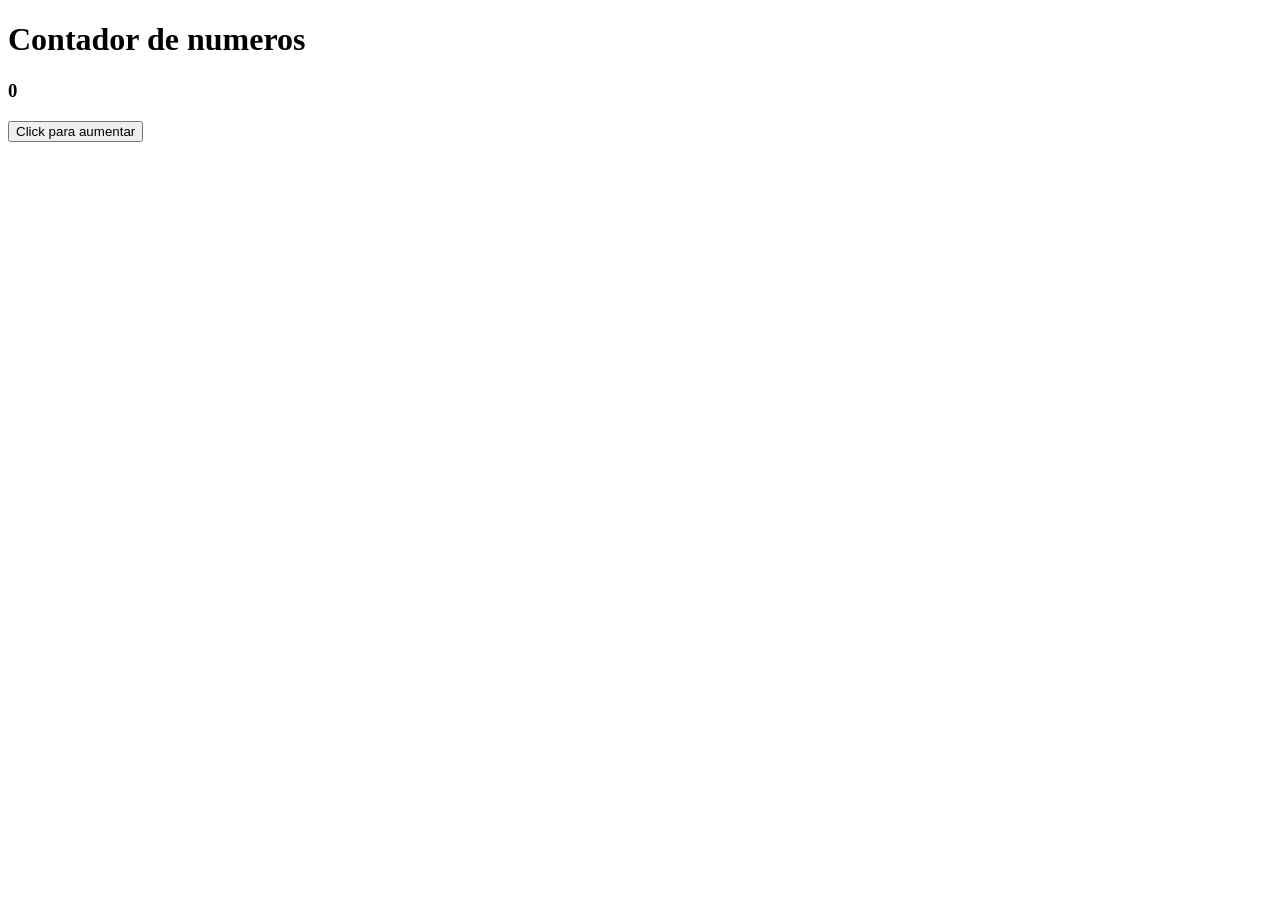
<file: Desafio - contador/index.html>
<!DOCTYPE html>
<html lang="en">
<head>
  <meta charset="UTF-8">
  <meta name="viewport" content="width=device-width, initial-scale=1.0">
  <title>Document</title>
</head>
<body>
  <h1>Contador de numeros</h1>

  <h3 id="contador">0</h3>
  <button id="aumentar-btn">Click para aumentar</button>

  <script src="script.js"></script>
</body>
</html>
</file>
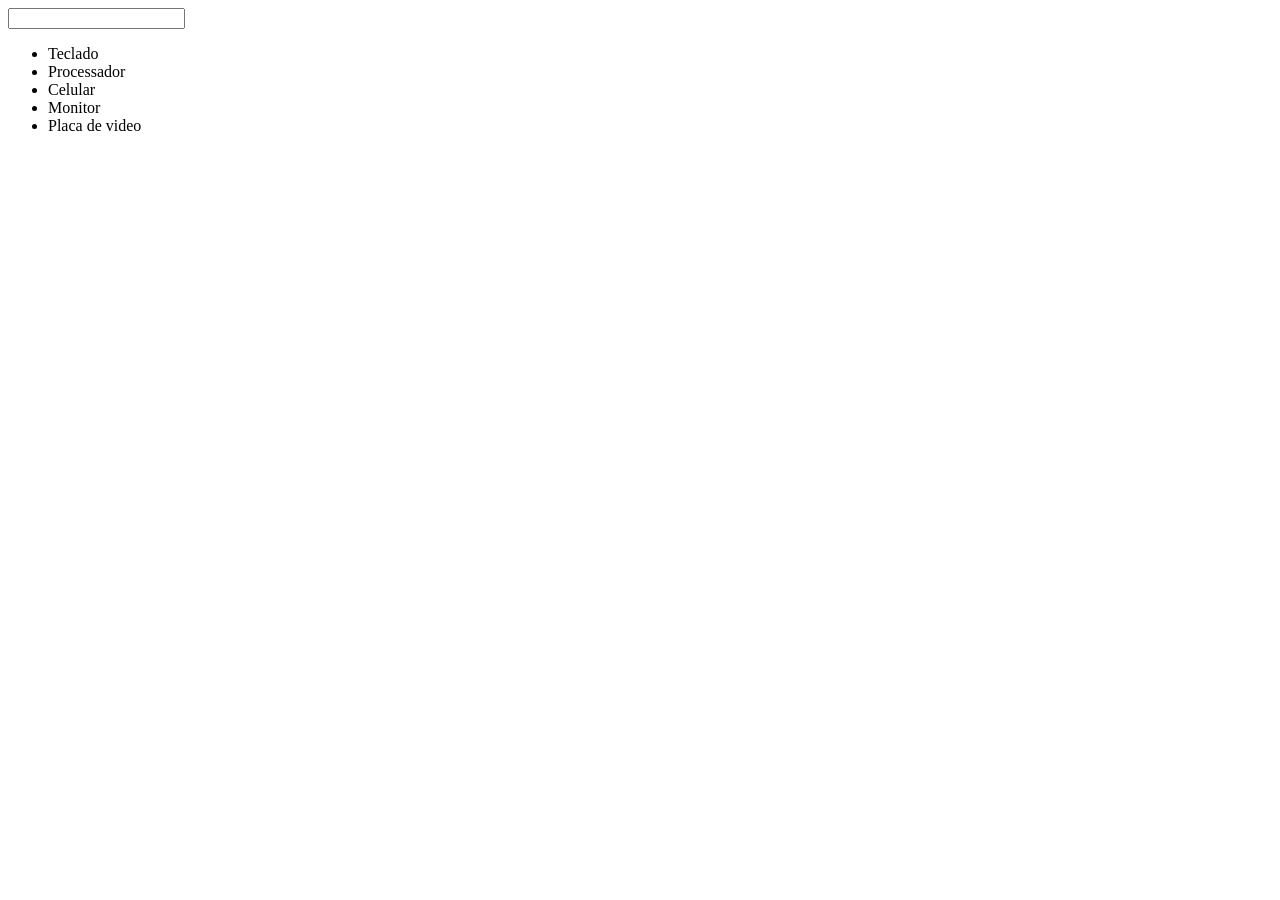
<file: Desafio - Filtro de itens/index.html>
<!DOCTYPE html>
<html lang="en">
<head>
  <meta charset="UTF-8">
  <meta name="viewport" content="width=device-width, initial-scale=1.0">
  <title>Document</title>
</head>
<body>
  <input type="text" id="filtro-input">
  <ul id="lista-itens">
    <li>Teclado</li>
    <li>Processador</li>
    <li>Celular</li>
    <li>Monitor</li>
    <li>Placa de video</li>
  </ul>

  <script src="script.js"></script>
</body>
</html>
</file>
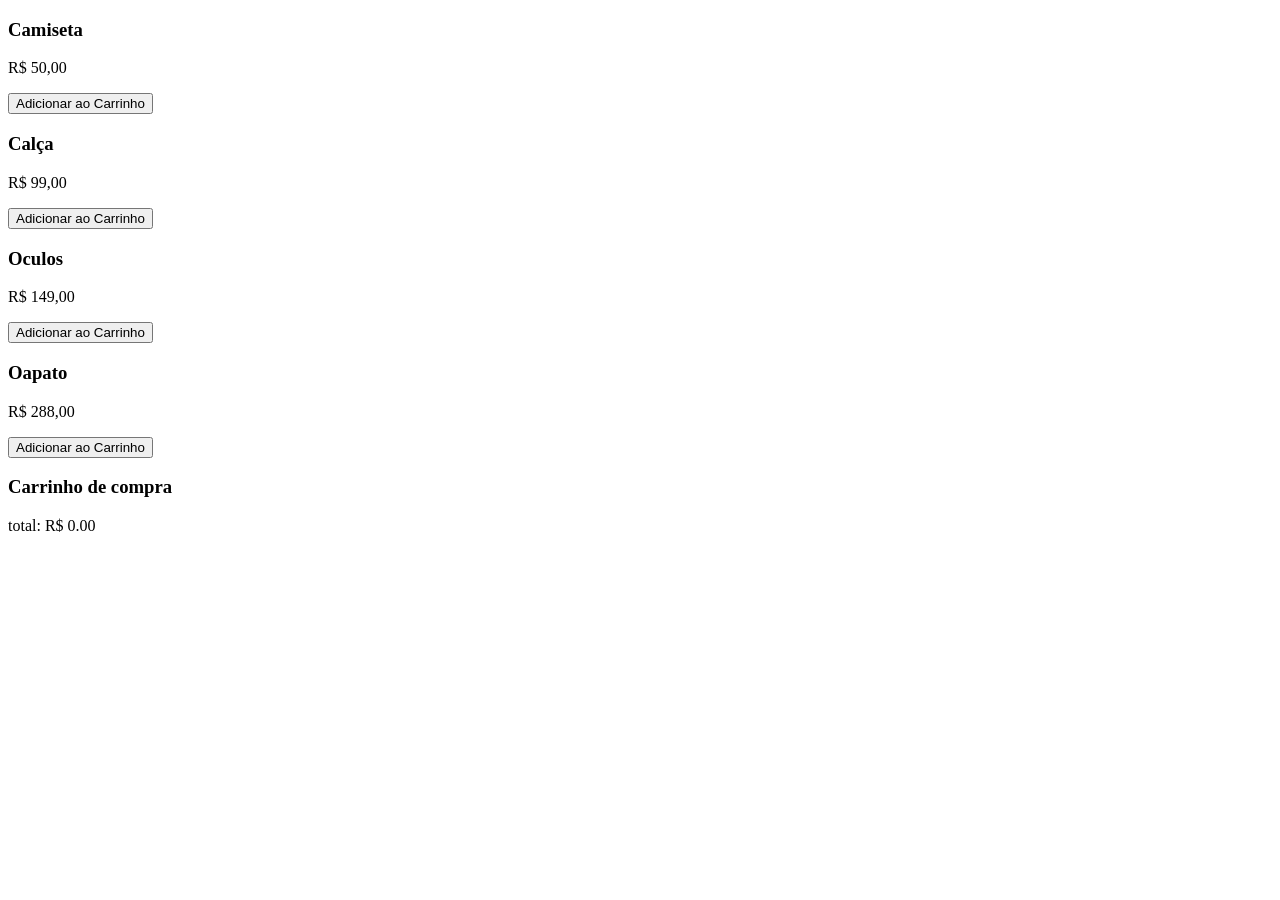
<file: Desafio Carrinho de compras/index.html>
<!DOCTYPE html>
<html lang="en">
<head>
  <meta charset="UTF-8">
  <meta name="viewport" content="width=device-width, initial-scale=1.0">
  <title>Document</title>
</head>
<body>
  <div class="produto-card">
    <h3>Camiseta</h3>
    <p>R$ 50,00</p>
    <button class="adicionar-btn" data-id="1">Adicionar ao Carrinho</button>
  </div>
  <div class="produto-card">
    <h3>Calça</h3>
    <p>R$ 99,00</p>
    <button class="adicionar-btn" data-id="2">Adicionar ao Carrinho</button>
  </div>
  <div class="produto-card">
    <h3>Oculos</h3>
    <p>R$ 149,00</p>
    <button class="adicionar-btn" data-id="3">Adicionar ao Carrinho</button>
  </div>
  <div class="produto-card">
    <h3>Oapato</h3>
    <p>R$ 288,00</p>
    <button class="adicionar-btn" data-id="4">Adicionar ao Carrinho</button>
  </div>
  <h3>Carrinho de compra</h3>
  <div id="carrinho-lista"></div>
  <div id="carrinho-total"></div>
  <script src="script.js"></script>
</body>
</html>
</file>
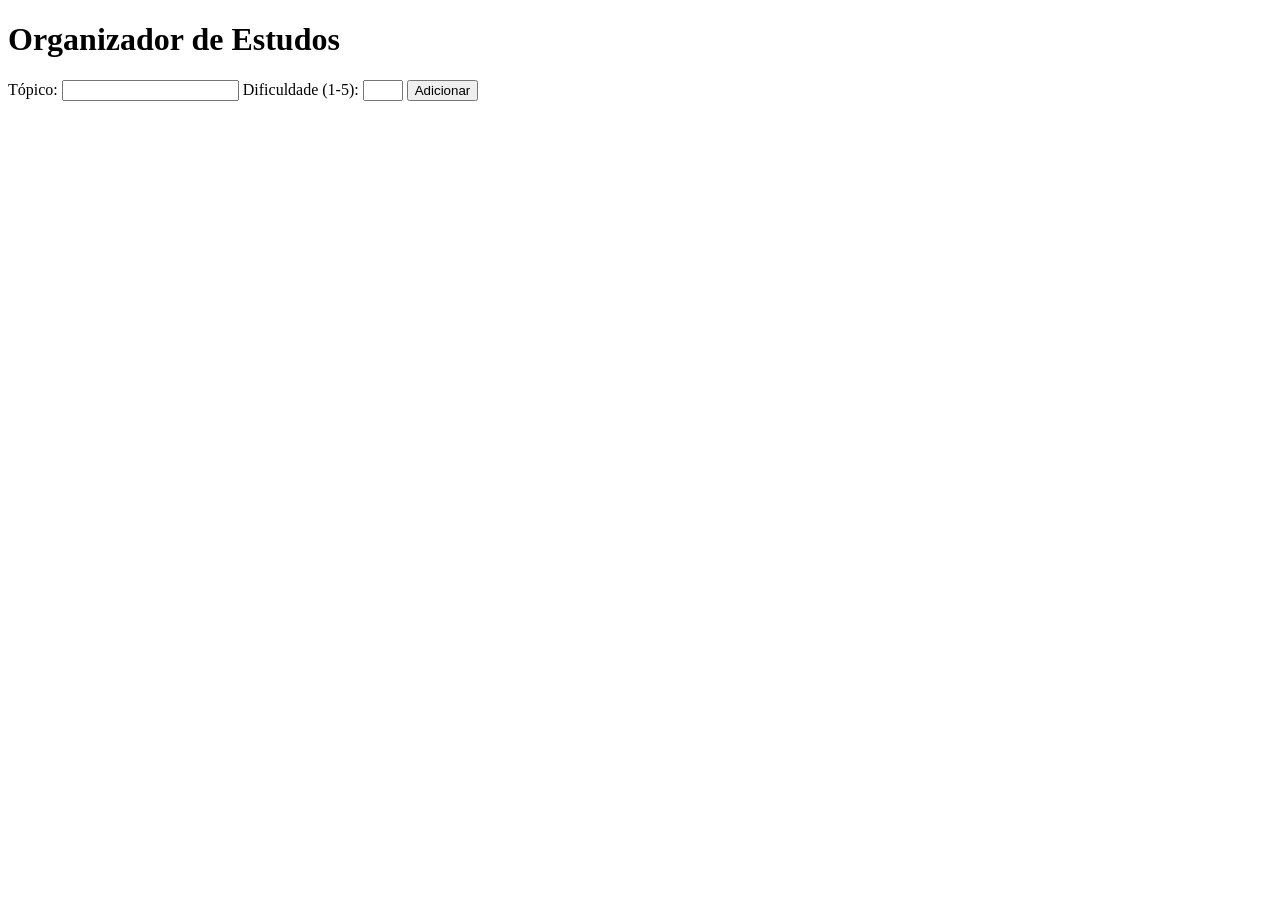
<file: Desafio para o portifolio/index.html>
<!DOCTYPE html>
<html lang="en">
<head>
  <meta charset="UTF-8">
  <meta name="viewport" content="width=device-width, initial-scale=1.0">
  <title>Organizador de Estudos</title>
</head>
<body>

  <h1>Organizador de Estudos</h1>
  
  <form id="form-topico">
    <label for="titulo">Tópico: </label>
    <input type="text" id="titulo" required>

    <label for="dificuldade">Dificuldade (1-5):</label>
    <input type="number" id="dificuldade" min="1" max="5" required>

    <button type="submit" id="adicionar-btn">Adicionar</button>
  </form>

  <div id="lista-de-topicos">
  </div>

  <script src="script.js"></script>
</body>
</html>
</file>
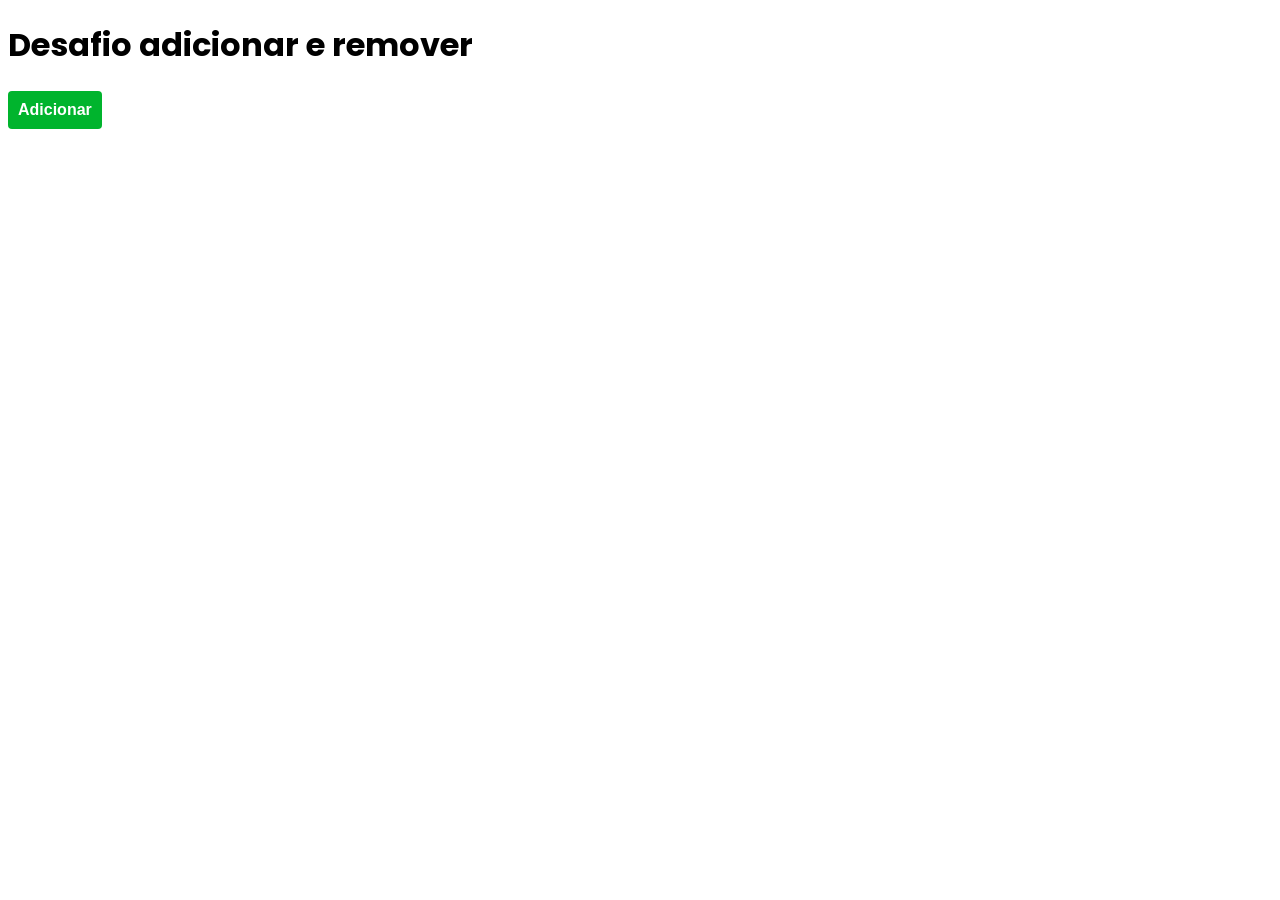
<file: Desafio Simples DOM/index.html>
<!DOCTYPE html>
<html lang="en">
<head>
  <meta charset="UTF-8">
  <meta name="viewport" content="width=device-width, initial-scale=1.0">
  <link rel="stylesheet" href="style.css">
  <title>Desafio</title>
</head>
<body>
  <h1>Desafio adicionar e remover</h1>
  <div id="container-principal">
    <button class="botao-adicionar" id="adicionar-btn">Adicionar</button>
    <div id="container-itens">

    </div>
  </div>

  <script src="script.js"></script>
</body>
</html>
</file>
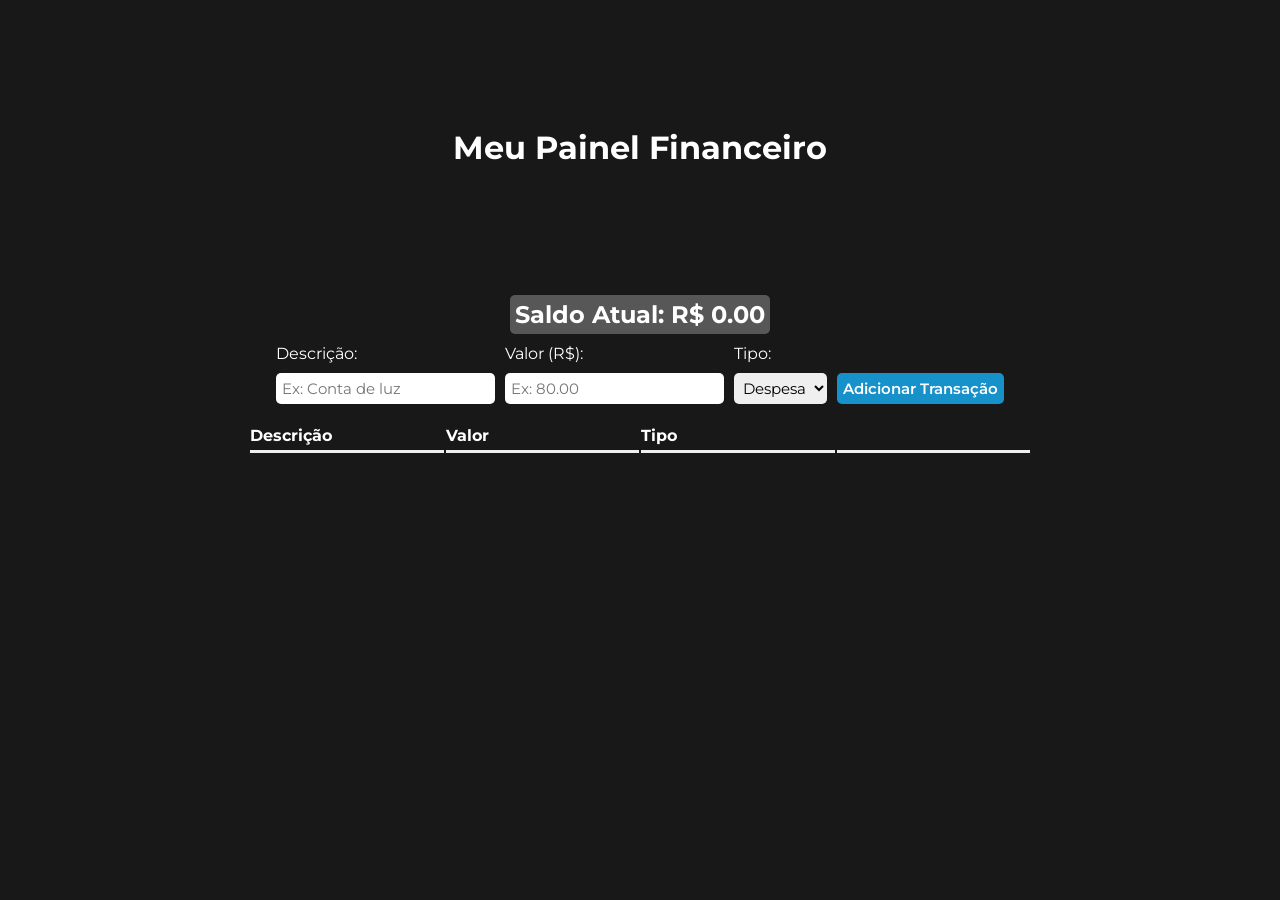
<file: Painel_financeiro_pessoal/index.html>
<!DOCTYPE html>
<html lang="pt-br">
  <head>
    <meta charset="UTF-8" />
    <link rel="stylesheet" href="style.css">
    <meta name="viewport" content="width=device-width, initial-scale=1.0" />
    <title>painel Financeiro</title>
  </head>
  <body>
    <main>

      <h1 class="title">Meu Painel Financeiro</h1>
      
      <div id="resumo-financeiro">
      </div>
      <form id="form-transacao" class="container-form">
        <div class="formDesc">
          <label for="descricao">Descrição:</label>
          <input type="text" placeholder="Ex: Conta de luz" id="descricao" required />
        </div>
        <div class="formValor">
          <label for="valor">Valor (R$):</label>
          <input type="number" placeholder="Ex: 80.00" id="valor" step="0.01" required />
        </div>
        
        <div  class="formTipo">
          <label for="tipo-transacao">Tipo:</label>
          <select id="tipo-transacao" required>
            <option value="despesa">Despesa</option>
            <option value="receita">Receita</option>
          </select>
        </div>
        <button type="submit" class="botaoAdd">Adicionar Transação</button>
      </form>
  
      
      <div  class="divTable">
        <table>
          <tr>
            <th>Descrição</th>
            <th class="colunaValor">Valor</th>
            <th class="colunaTipo">Tipo</th>
            <th class="colunaAcao"></th>
          </tr>
          <tbody id="lista-transacoes">
          </tbody>
        </table>
      </div>
    </main>

    <script src="script.js"></script>
  </body>
</html>
</file>
<file: Desafio Simples DOM/style.css>
@import url('https://fonts.googleapis.com/css2?family=Poppins:ital,wght@0,100;0,200;0,300;0,400;0,500;0,600;0,700;0,800;0,900;1,100;1,200;1,300;1,400;1,500;1,600;1,700;1,800;1,900&display=swap');

body{
  font-family: 'poppins';
}

.botao-adicionar{
  padding: 10px;
  background-color: rgb(0, 180, 45);
  font-size: 1rem;
  font-weight: 600;
  border: none;
  cursor: pointer;
  margin-bottom: 10px;
  color: white;
  border-radius: 4px;
}

.botao-adicionar:hover{
  background-color: rgb(8, 197, 49);
}

.container-padrao{
  display: flex;
  text-align: center;
  align-items: center;
  margin-bottom: 15px;
  min-width: 200px;
}

.botao-remover{
  border-radius: 4px;
  padding: 6px;
  width: 70px;
  height: 30px;
  border: none;
  justify-content: center;
  background-color: rgb(253, 49, 34);
  font-size: 0.8rem;
  font-weight: 600;
  cursor: pointer;
  margin-left: 10px;
  display: flex;
  color: #f2f2f2;
  align-content: center;
  flex-wrap: wrap;
}

.botao-remover:hover{
  background-color: rgb(165, 29, 19);
}

.item-container{
  padding: 10px;
  border-radius: 4px;
  border: 1px solid rgb(161, 161, 161);
  max-width: 400px;
  background-color: #f2f2f2;
  min-width: 250px;
}
</file>
<file: Painel_financeiro_pessoal/style.css>
@import url('https://fonts.googleapis.com/css2?family=Montserrat:ital,wght@0,100..900;1,100..900&display=swap');
*{
  margin: 0;
  padding: 0;
  box-sizing: border-box;
  outline: none;
  font-family: "Montserrat", sans-serif;
}

body {
  height: 100vh;
  display: flex;
  justify-content: center;
  background-color: #181819;
}

main{
  max-width: 800px;
  width: 100%;
  display: flex;
  flex-direction: column;
  align-items: center;
  color: white;
}

.container-form{
  display: flex;
  gap: 10px;
  align-items: end;
  width: 100%;
  justify-content: center;
  flex-wrap: wrap;
}

.title{
  margin: 8rem 0 8rem 0;
}

.formValor, .formDesc, .formTipo{
  display: flex;
  flex-direction: column;
}

.divTable{
  width: 100%;
  display: flex;
  justify-content: center;
}

.botaoAdd{
  padding: 6px;
  border: none;
  background: rgb(22, 145, 202);
  color: white;
  font-weight: 600;
  font-size: 15px;
  border-radius: 5px;
  cursor: pointer;
}
.botaoAdd:hover{
  background-color: rgb(14, 179, 255);
}

.formDesc input, .formValor input{
  padding: 6px;
  font-size: 15px;
  border: none;
    border-radius: 5px;
}

.formDesc label, .formValor label{
  margin: 10px 0 10px 0;
}

.formTipo select{
  padding: 5px;
  font-size: 15px;
  border: none;
  border-radius: 5px;
}

.formTipo label{
  margin: 10px 0 10px 0;
}

table{
  width: 98%;
  padding: 20px 0;
  border-radius: 5px;
}

th{
  text-align: start;
  border-bottom: inset;
  padding-bottom: 5px;
  min-width: 100px;
}

.linhaColuna tr{
  height: 20px;
}

td{
  max-width: 100px;
}
.receita {
  display: flex;
  padding: 5px;
  border-radius: 5px;
  justify-content: center;
  background-color: rgba(0, 128, 0, 0.39);
  color: greenyellow;
  font-weight: bold;
}

.despesa {
  display: flex;
  padding: 5px;
  margin: 10px 0 10px 0;
  border-radius: 5px;
  justify-content: center;
  background-color: rgba(255, 0, 0, 0.274);
  color: rgb(255, 85, 85);
  font-weight: bold;
}

.positivo{
  padding: 5px;
  border-radius: 5px;
  justify-content: center;
  background-color: rgba(0, 128, 0, 0.39);
  color: greenyellow;
  font-weight: bold;
}

.negativo{
  padding: 5px;
  border-radius: 5px;
  background-color: rgba(255, 0, 0, 0.274);
  color: rgb(255, 85, 85);
  font-weight: bold;
}

.neutro{
  padding: 5px;
  border-radius: 5px;
  background-color: rgba(255, 255, 255, 0.274);
  color: rgb(255, 255, 255);
  font-weight: bold;
}

.btn-remover {
  padding: 4px 8px;
  cursor: pointer;
}

#resumo-financeiro{
  font-size: 1rem;
}
</file>
